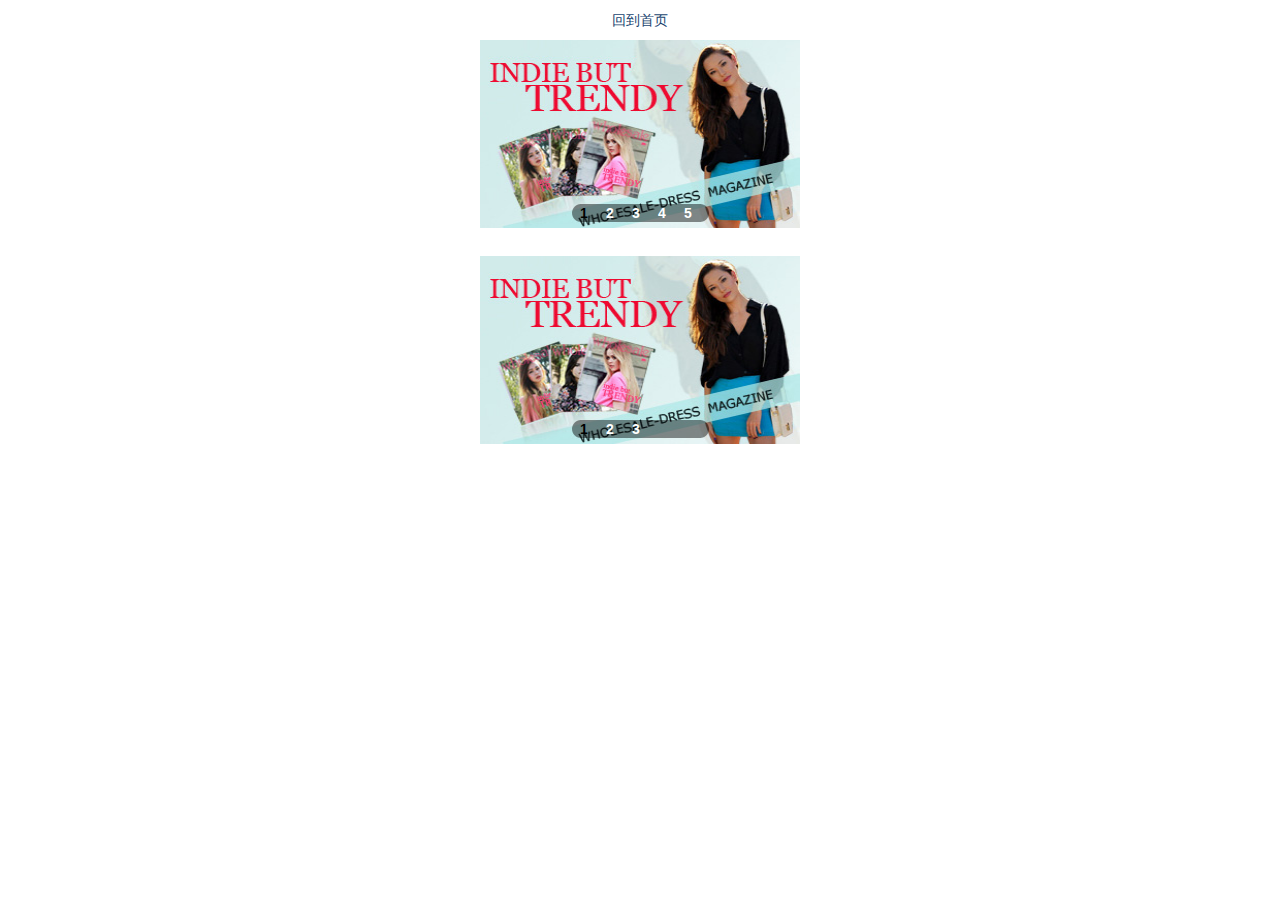
<file: demo/2012/20120928/index.html>
<!DOCTYPE HTML>
<html xmlns="http://www.w3.org/1999/xhtml" lang="en"> 
<head> 
<title>焦点图轮播 主要是为了在手机上面可以手指滑动的效果</title> 
<meta http-equiv="Content-Type" content="text/html; charset=utf-8" /> 
<meta name="viewport" content="width=device-width, initial-scale=1.0, minimum-scale=1.0 , maximum-scale=1.0, user-scalable=0">
<meta name="apple-mobile-web-app-capable" content="yes">
<meta name="apple-mobile-web-app-status-bar-style" content="black">
<meta name="format-detection" content="telephone=no">
<meta name="description" content="web前端，杭州小白的个人博客，小白的个人博客" />
<meta name="keywords" content="web前端，杭州小白，小白"  />
<link href="asset/style.css" rel="stylesheet" type="text/css" /> 
</head>
<body>
<p style="height:40px; line-height:40px; text-align:center"><a href="http://www.xiaobai8.com" title="杭州-小白">回到首页</a></p>

<div class="wrapper">
    <div class="module">
    	<div class="img_ad">
        	<div class="img_wrap">
                <ul id="J-Touch">
                    <li><a href="#"><img src="images/ad20120622.jpg" alt="Fall in love with fall Autumn new 10% off" /></a></li>
                    <li><a href="#"><img src="images/ad20120701.jpg" alt="Fall in love with fall Autumn new 10% off" /></a></li>
                    <li><a href="#"><img src="images/ad20120716.jpg" alt="Fall in love with fall Autumn new 10% off" /></a></li>
                    <li><a href="#"><img src="images/ad20120701.jpg" alt="Fall in love with fall Autumn new 10% off" /></a></li>
                    <li><a href="#"><img src="images/ad20120716.jpg" alt="Fall in love with fall Autumn new 10% off" /></a></li>
                </ul>
            </div>
        </div>
        <div class="imgFlashIco">
            <ul id="J-Touch-ico">
                <li class="on">1</li>
                <li>2</li>
                <li>3</li>
                <li>4</li>
                <li>5</li>
            </ul>
        </div>
    </div>
    <div class="module">
    	<div class="img_ad">
        	<div class="img_wrap">
                <ul id="J-Touch1">
                    <li><a href="#"><img src="images/ad20120622.jpg" alt="Fall in love with fall Autumn new 10% off" /></a></li>
                    <li><a href="#"><img src="images/ad20120701.jpg" alt="Fall in love with fall Autumn new 10% off" /></a></li>
                    <li><a href="#"><img src="images/ad20120716.jpg" alt="Fall in love with fall Autumn new 10% off" /></a></li>
                </ul>
            </div>
        </div>
        <div class="imgFlashIco">
            <ul id="J-Touch-ico1">
                <li class="on">1</li>
                <li>2</li>
                <li>3</li>
            </ul>
        </div>
    </div> 
</div>
<script src="asset/jquery-1.7.2.min.js"></script>
<script src="asset/imgScroll.js"></script>
<script>
var test=new mobileImgScroll();
test.init();

var test1=new mobileImgScroll();
test1.init({
	Touch:"#J-Touch1",
	TouchIco:"#J-Touch-ico1",
	Width:320,
	Current:"on",
	isAuto:true,
	offSet:3000
});
</script>

<script type="text/javascript"> 
var _gaq = _gaq || [];
_gaq.push(['_setAccount', 'UA-25741319-1']);
_gaq.push(['_trackPageview']);

(function() {
var ga = document.createElement('script'); ga.type = 'text/javascript'; ga.async = true;
ga.src = ('https:' == document.location.protocol ? 'https://ssl' : 'http://www') + '.google-analytics.com/ga.js';
var s = document.getElementsByTagName('script')[0]; s.parentNode.insertBefore(ga, s);
})();

</script>
<script type="text/javascript">
var _bdhmProtocol = (("https:" == document.location.protocol) ? " https://" : " http://");
document.write(unescape("%3Cscript src='" + _bdhmProtocol + "hm.baidu.com/h.js%3F0a4de95bca0e50c8c1568236e66ece80' type='text/javascript'%3E%3C/script%3E"));
</script>
</body>
</html>
</file>
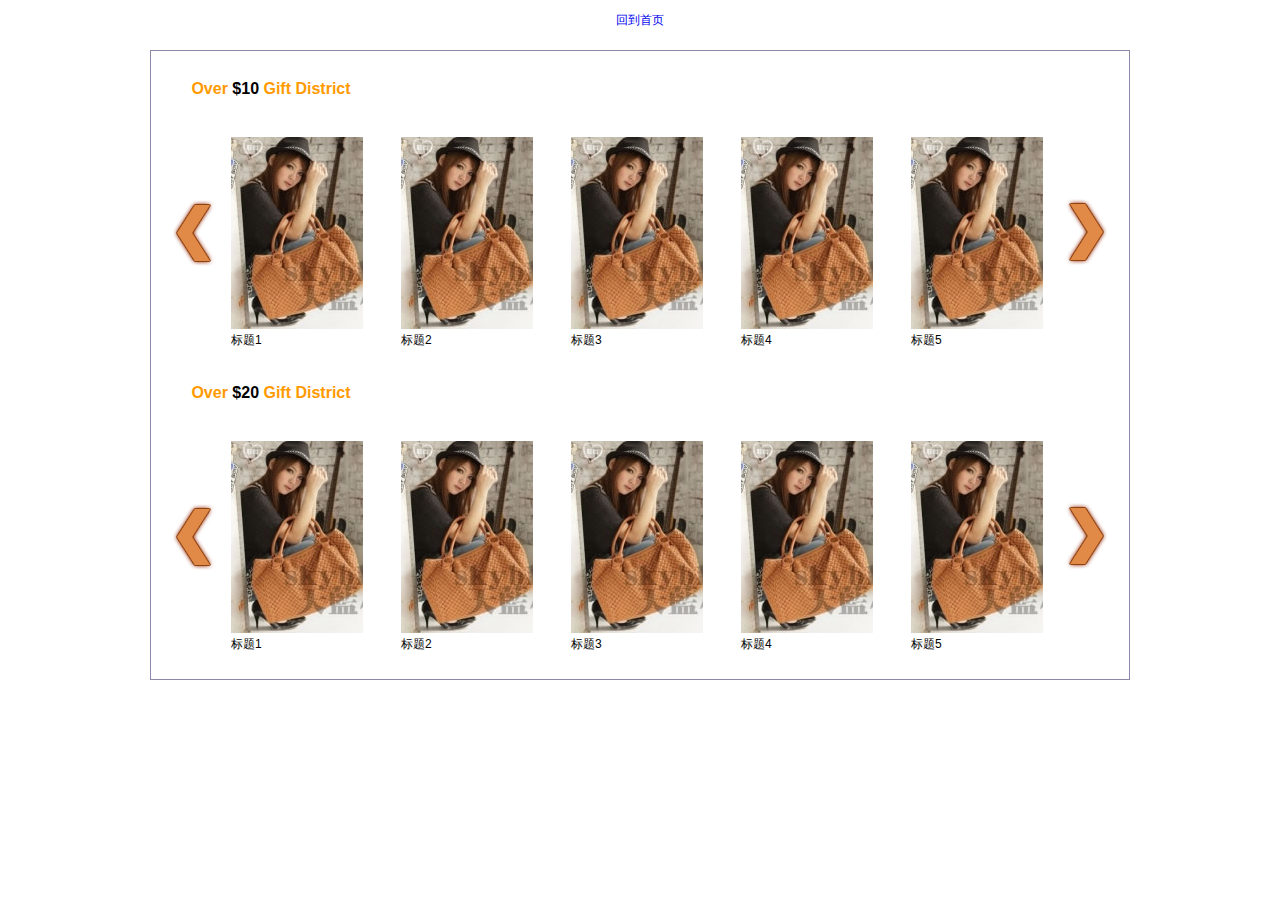
<file: demo/2012/20121016/index.html>
<!DOCTYPE html>
<html lang="en">
<head>
<meta charset="utf-8">
<title>图片无缝滚动,带自动轮播版</title>
<meta name="description" content="web前端，杭州小白的个人博客，小白的个人博客" />
<meta name="keywords" content="web前端，杭州小白，小白"  />
<link href="asset/style.css" rel="stylesheet" type="text/css" />
</head>
<body>
<p style="height:40px; line-height:40px; text-align:center"><a href="http://www.xiaobai8.com" title="杭州-小白">回到首页</a></p>
<div class="s-box-cnt">
    <div class="s-box-item">
        <div class="s-box-item-title">
            <p>Over <span class="s-box-c-white">$10</span> Gift District</p>
        </div>
        <div class="s-box-item-list">
            <div class="s-box-ul-left ul-left J-prev01"></div>
            <div class="s-box-ul">
                <ul class="clearfix J-ul01">
                    <li><a title="img01" href="#" target="_blank"><img border="0" title="img01" alt="img01" src="images/20121016.jpg"></a><p>标题1</p></li>
                    <li><a title="img02" href="#" target="_blank"><img border="0" title="img02" alt="img02" src="images/20121016.jpg"></a><p>标题2</p></li>
                    <li><a title="img03" href="#" target="_blank"><img border="0" title="img03" alt="img03" src="images/20121016.jpg"></a><p>标题3</p></li>
                    <li><a title="img04" href="#" target="_blank"><img border="0" title="img04" alt="img04" src="images/20121016.jpg"></a><p>标题4</p></li>
                    <li><a title="img05" href="#" target="_blank"><img border="0" title="img05" alt="img05" src="images/20121016.jpg"></a><p>标题5</p></li>
                    <li><a title="img06" href="#" target="_blank"><img border="0" title="img06" alt="img06" src="images/20121016.jpg"></a><p>标题6</p></li>
                    <li><a title="img07" href="#" target="_blank"><img border="0" title="img07" alt="img07" src="images/20121016.jpg"></a><p>标题7</p></li>
                    <li><a title="img08" href="#" target="_blank"><img border="0" title="img08" alt="img08" src="images/20121016.jpg"></a><p>标题8</p></li>
                </ul>
            </div>
            <div class="s-box-ul-right ul-right J-right01"></div>
        </div>
    </div>
    <div class="s-box-item">
        <div class="s-box-item-title">
            <p>Over <span class="s-box-c-white">$20</span> Gift District</p>
        </div>
        <div class="s-box-item-list">
            <div class="s-box-ul-left ul-left J-prev02"></div>
            <div class="s-box-ul">
                <ul class="clearfix J-ul02">
                    <li><a title="img01" href="#" target="_blank"><img border="0" title="img01" alt="img01" src="images/20121016.jpg"></a><p>标题1</p></li>
                    <li><a title="img02" href="#" target="_blank"><img border="0" title="img02" alt="img02" src="images/20121016.jpg"></a><p>标题2</p></li>
                    <li><a title="img03" href="#" target="_blank"><img border="0" title="img03" alt="img03" src="images/20121016.jpg"></a><p>标题3</p></li>
                    <li><a title="img04" href="#" target="_blank"><img border="0" title="img04" alt="img04" src="images/20121016.jpg"></a><p>标题4</p></li>
                    <li><a title="img05" href="#" target="_blank"><img border="0" title="img05" alt="img05" src="images/20121016.jpg"></a><p>标题5</p></li>
                    <li><a title="img06" href="#" target="_blank"><img border="0" title="img06" alt="img06" src="images/20121016.jpg"></a><p>标题6</p></li>
                    <li><a title="img07" href="#" target="_blank"><img border="0" title="img07" alt="img07" src="images/20121016.jpg"></a><p>标题7</p></li>
                    <li><a title="img08" href="#" target="_blank"><img border="0" title="img08" alt="img08" src="images/20121016.jpg"></a><p>标题8</p></li>
                    <li><a title="img09" href="#" target="_blank"><img border="0" title="img09" alt="img09" src="images/20121016.jpg"></a><p>标题9</p></li>
                    <li><a title="img10" href="#" target="_blank"><img border="0" title="img10" alt="img10" src="images/20121016.jpg"></a><p>标题10</p></li>
                </ul>
            </div>
            <div class="s-box-ul-right ul-right J-right02"></div>
        </div>
    </div> 
</div>

<script src="//ajax.googleapis.com/ajax/libs/jquery/1.7.2/jquery.min.js"></script> 
<script>!window.jQuery && document.write("<script src=\"asset/jquery.js\"><\/script>")</script> 
<script type="text/javascript" src="asset/main.js"></script>
<script type="text/javascript">
var test1=new imgScroll();
test1.init({moveUl:".J-ul01",moveTime:500,moveNum:4,prev:".J-prev01",next:".J-right01"});
var test2=new imgScroll();
test2.init({moveUl:".J-ul02",prev:".J-prev02",next:".J-right02",isAuto:true});
</script>

<script type="text/javascript"> 
var _gaq = _gaq || [];
_gaq.push(['_setAccount', 'UA-25741319-1']);
_gaq.push(['_trackPageview']);

(function() {
var ga = document.createElement('script'); ga.type = 'text/javascript'; ga.async = true;
ga.src = ('https:' == document.location.protocol ? 'https://ssl' : 'http://www') + '.google-analytics.com/ga.js';
var s = document.getElementsByTagName('script')[0]; s.parentNode.insertBefore(ga, s);
})();

</script>
<script type="text/javascript">
var _bdhmProtocol = (("https:" == document.location.protocol) ? " https://" : " http://");
document.write(unescape("%3Cscript src='" + _bdhmProtocol + "hm.baidu.com/h.js%3F0a4de95bca0e50c8c1568236e66ece80' type='text/javascript'%3E%3C/script%3E"));
</script>

</body>
</html>
</file>
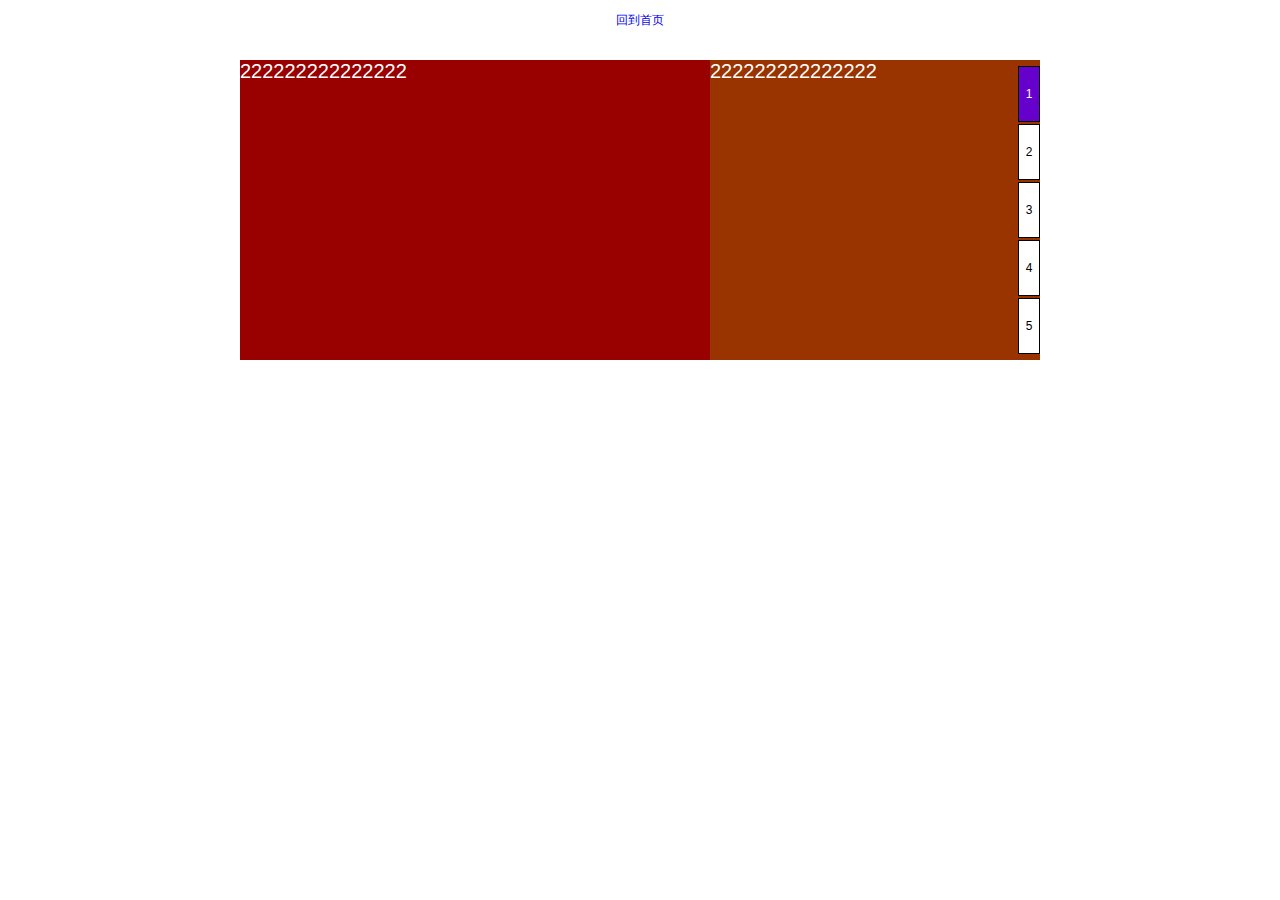
<file: demo/2012/20121017/index.html>
<!DOCTYPE html>
<html>
<head>
<meta charset="utf-8">
<title>仿易迅网首页banner效果</title>
<meta name="description" content="web前端，杭州小白的个人博客，小白的个人博客" />
<meta name="keywords" content="web前端，杭州小白，小白"  />
<link href="asset/style.css" rel="stylesheet" type="text/css" />
</head>
<body>
<p style="height:40px; line-height:40px; text-align:center"><a href="http://www.xiaobai8.com" title="杭州-小白">回到首页</a></p>

<div class="x-banner">
	<div class="x-banner-item">
        <ul class="x-banner-ul clearfix J-moveUl">
            <li>
                <div class="x-banner-list-item">222222222222222</div>
                <div class="x-banner-list-item">222222222222222</div>
            </li>
            <li>
                <div class="x-banner-list-item">333333333333</div>
                <div class="x-banner-list-item">333333333333</div>
                <div class="x-banner-list-item">333333333333</div>
            </li>
            <li>
                <div class="x-banner-list-item">444444444444444</div>
                <div class="x-banner-list-item">444444444444444</div>
                <div class="x-banner-list-item">444444444444444</div>
                <div class="x-banner-list-item">444444444444444</div>
            </li>
            <li>
                <div class="x-banner-list-item">111111111111111111</div>
            </li>
            <li>
                <div class="x-banner-list-item">3333333333333333</div>
                <div class="x-banner-list-item">3333333333333333</div>
                <div class="x-banner-list-item">3333333333333333</div>
            </li>
        </ul>
        <ul class="x-bannner-ico clearfix J-moveIco"></ul>
    </div>
</div>
<script src="asset/jquery.js" type="text/javascript"></script>
<script src="asset/XimgScroll.js" type="text/javascript"></script>
<script>
var XimgScroll=new XimgScroll();
XimgScroll.init({isAuto:true});
</script>

<script type="text/javascript"> 
var _gaq = _gaq || [];
_gaq.push(['_setAccount', 'UA-25741319-1']);
_gaq.push(['_trackPageview']);

(function() {
var ga = document.createElement('script'); ga.type = 'text/javascript'; ga.async = true;
ga.src = ('https:' == document.location.protocol ? 'https://ssl' : 'http://www') + '.google-analytics.com/ga.js';
var s = document.getElementsByTagName('script')[0]; s.parentNode.insertBefore(ga, s);
})();

</script>
<script type="text/javascript">
var _bdhmProtocol = (("https:" == document.location.protocol) ? " https://" : " http://");
document.write(unescape("%3Cscript src='" + _bdhmProtocol + "hm.baidu.com/h.js%3F0a4de95bca0e50c8c1568236e66ece80' type='text/javascript'%3E%3C/script%3E"));
</script>
</body>
</html>
</file>
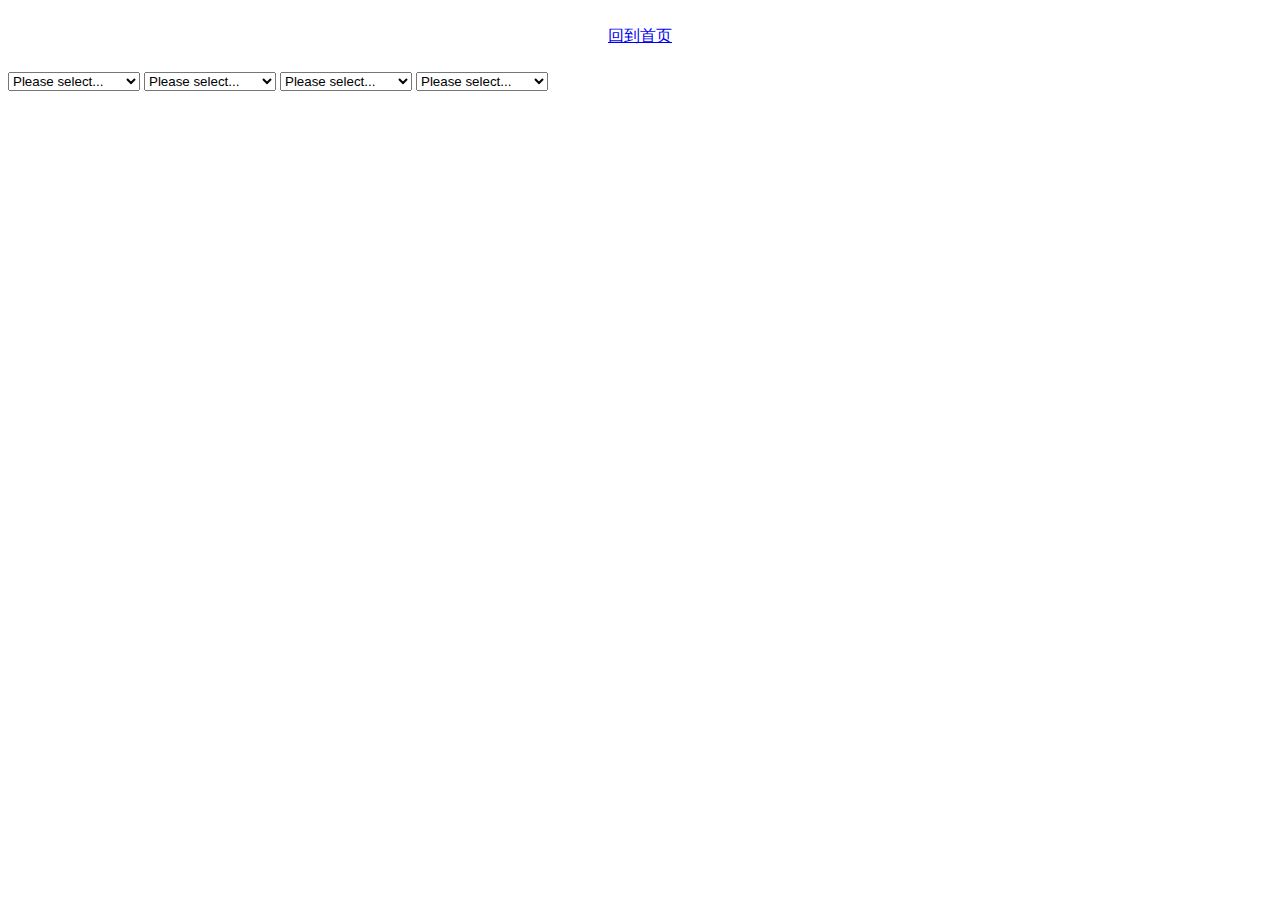
<file: demo/2012/20121116/index.html>
<!DOCTYPE html>
<html>
<head>
<meta charset="utf-8">
<title>唯一选择下拉菜单</title>
<meta name="description" content="web前端，杭州小白的个人博客，小白的个人博客" />
<meta name="keywords" content="web前端，杭州小白，小白"  />
</head>
<body>
<p style="height:40px; line-height:40px; text-align:center"><a href="http://www.xiaobai8.com" title="杭州-小白">回到首页</a></p>
<select class="bonus-select" id="bonus_S-001" name="bonus_S-001" title="30">
    <option value="0-0" id="0-0" bonusmin="0">Please select...</option>
    <option value="512110711523210-3.00" id="512110711523210" bonusmin="10">512110711523210</option>
    <option value="512110711524720-3.00" id="512110711524720" bonusmin="20">512110711524720</option>
    <option value="512110711524730-3.00" id="512110711524730" bonusmin="20">512110711524730</option>
    <option value="512110711524740-3.00" id="512110711524740" bonusmin="100">512110711524740</option>
    <option value="512110711524750-3.00" id="512110711524750" bonusmin="20">512110711524750</option>
    <option value="512110711524760-3.00" id="512110711524760" bonusmin="20">512110711524760</option>
    <option value="512110711524770-3.00" id="512110711524770" bonusmin="100">512110711524770</option>
    <option value="512110711524780-3.00" id="512110711524780" bonusmin="100">512110711524780</option>
</select>
<select class="bonus-select" id="bonus_S-002" name="bonus_S-002" title="110">
	<option value="0-0" id="0-0" bonusmin="0">Please select...</option>
    <option value="512110711523210-3.00" id="512110711523210" bonusmin="10">512110711523210</option>
    <option value="512110711524720-3.00" id="512110711524720" bonusmin="20">512110711524720</option>
    <option value="512110711524730-3.00" id="512110711524730" bonusmin="20">512110711524730</option>
    <option value="512110711524740-3.00" id="512110711524740" bonusmin="100">512110711524740</option>
    <option value="512110711524750-3.00" id="512110711524750" bonusmin="20">512110711524750</option>
    <option value="512110711524760-3.00" id="512110711524760" bonusmin="20">512110711524760</option>
    <option value="512110711524770-3.00" id="512110711524770" bonusmin="100">512110711524770</option>
    <option value="512110711524780-3.00" id="512110711524780" bonusmin="100">512110711524780</option>
</select>
<select class="bonus-select" id="bonus_S-003" name="bonus_S-003" title="30">
	<option value="0-0" id="0-0" bonusmin="0">Please select...</option>
    <option value="512110711523210-3.00" id="512110711523210" bonusmin="10">512110711523210</option>
    <option value="512110711524720-3.00" id="512110711524720" bonusmin="20">512110711524720</option>
    <option value="512110711524730-3.00" id="512110711524730" bonusmin="20">512110711524730</option>
    <option value="512110711524740-3.00" id="512110711524740" bonusmin="100">512110711524740</option>
    <option value="512110711524750-3.00" id="512110711524750" bonusmin="20">512110711524750</option>
    <option value="512110711524760-3.00" id="512110711524760" bonusmin="20">512110711524760</option>
    <option value="512110711524770-3.00" id="512110711524770" bonusmin="100">512110711524770</option>
    <option value="512110711524780-3.00" id="512110711524780" bonusmin="100">512110711524780</option>
</select>
<select class="bonus-select" id="bonus_S-004" name="bonus_S-004" title="10">
	<option value="0-0" id="0-0" bonusmin="0">Please select...</option>
    <option value="512110711523210-3.00" id="512110711523210" bonusmin="10">512110711523210</option>
    <option value="512110711524720-3.00" id="512110711524720" bonusmin="20">512110711524720</option>
    <option value="512110711524730-3.00" id="512110711524730" bonusmin="20">512110711524730</option>
    <option value="512110711524740-3.00" id="512110711524740" bonusmin="100">512110711524740</option>
    <option value="512110711524750-3.00" id="512110711524750" bonusmin="20">512110711524750</option>
    <option value="512110711524760-3.00" id="512110711524760" bonusmin="20">512110711524760</option>
    <option value="512110711524770-3.00" id="512110711524770" bonusmin="100">512110711524770</option>
    <option value="512110711524780-3.00" id="512110711524780" bonusmin="100">512110711524780</option>
</select>
<script src="jquery-1.7.2.min.js"></script>
<script>
/*红包数据格式*/
var bonusData=[
	["value:0-0,id:0-0,txt:Please select...,bonusmin:0"],
	["value:512110711523210-3.00,id:512110711523210,txt:512110711523210,bonusmin:10",
	"value:512110711524720-3.00,id:512110711524720,txt:512110711524720,bonusmin:20",
	"value:512110711524730-3.00,id:512110711524730,txt:512110711524730,bonusmin:20",
	"value:512110711524740-3.00,id:512110711524740,txt:512110711524740,bonusmin:100",
	"value:512110711524750-3.00,id:512110711524750,txt:512110711524750,bonusmin:20",
	"value:512110711524760-3.00,id:512110711524760,txt:512110711524760,bonusmin:20",
	"value:512110711524770-3.00,id:512110711524770,txt:512110711524770,bonusmin:100",
	"value:512110711524780-3.00,id:512110711524780,txt:512110711524780,bonusmin:100"]
];
var $bonus=$(".bonus-select");
$bonus.bind("change",function(){
	selectBonus();
});
/*比较两个数组去掉重复的,新的与旧的比较*/
function delArrRepeat(newArr,oldArr){
	var temp=[];
	var tempArr=[];
	for(var i=0,len=oldArr.length;i<len;i++)
	{
		temp[oldArr[i]]= true;
	}
	for(var i=0,len=newArr.length;i<len;i++)
	{
		if(!temp[newArr[i]])
		{
			tempArr.push(newArr[i]);
		}
	}
	return tempArr;
}
/*改变的函数*/
function selectBonus(){
	var tempBonus=[];
	$bonus.each(function(i) {
		var $this=$(this),
			this_val=$this.find("option:selected").val(),
			this_id=$this.find("option:selected").attr("id"),
			this_txt=$this.find("option:selected").html(),
			this_min=$this.find("option:selected").attr("bonusmin");
		var htmlDefault='value:'+this_val+',id:'+this_id+',txt:'+this_txt+',bonusmin:'+this_min;
		tempBonus.push(htmlDefault);
    });
	var tempLast=delArrRepeat(bonusData[1],tempBonus);
	$bonus.each(function(i) {
		var $this=$(this),
			tempArr=tempBonus[i].split(","),
			tempArr1=(tempArr[0].split(":"))[1],
			tempArr2=(tempArr[1].split(":"))[1],
			tempArr3=(tempArr[2].split(":"))[1],
			tempArr4=(tempArr[3].split(":"))[1];
		var html='';
		html+='<option value="0-0" id="0-0" bonusmin="0">Please select...</option>';
		for(var k=0,len=tempLast.length;k<len;k++)
		{
			var ktempArr=tempLast[k].split(","),
				ktempArr1=(ktempArr[0].split(":"))[1],
				ktempArr2=(ktempArr[1].split(":"))[1],
				ktempArr3=(ktempArr[2].split(":"))[1],
				ktempArr4=(ktempArr[3].split(":"))[1];
				if(ktempArr1!="0-0")
				{
					/*判断红包使用金额最小值*/
					if(parseInt($this.attr("title"),10)>=parseInt(ktempArr4,10))
					{
						html+='<option value="'+ktempArr1+'" id="'+ktempArr2+'" bonusmin="'+ktempArr4+'">'+ktempArr3+'</option>';
					}
				}
		}
		if(tempArr1!="0-0")
		{
			html+='<option value="'+tempArr1+'" id="'+tempArr2+'" bonusmin="'+tempArr4+'" selected="selected">'+tempArr3+'</option>';
		}
		$this.html(html);
    });
}
</script>
<script type="text/javascript"> 
var _gaq = _gaq || [];
_gaq.push(['_setAccount', 'UA-25741319-1']);
_gaq.push(['_trackPageview']);

(function() {
var ga = document.createElement('script'); ga.type = 'text/javascript'; ga.async = true;
ga.src = ('https:' == document.location.protocol ? 'https://ssl' : 'http://www') + '.google-analytics.com/ga.js';
var s = document.getElementsByTagName('script')[0]; s.parentNode.insertBefore(ga, s);
})();

</script>
<script type="text/javascript">
var _bdhmProtocol = (("https:" == document.location.protocol) ? " https://" : " http://");
document.write(unescape("%3Cscript src='" + _bdhmProtocol + "hm.baidu.com/h.js%3F0a4de95bca0e50c8c1568236e66ece80' type='text/javascript'%3E%3C/script%3E"));
</script>
</body>
</html>
</file>
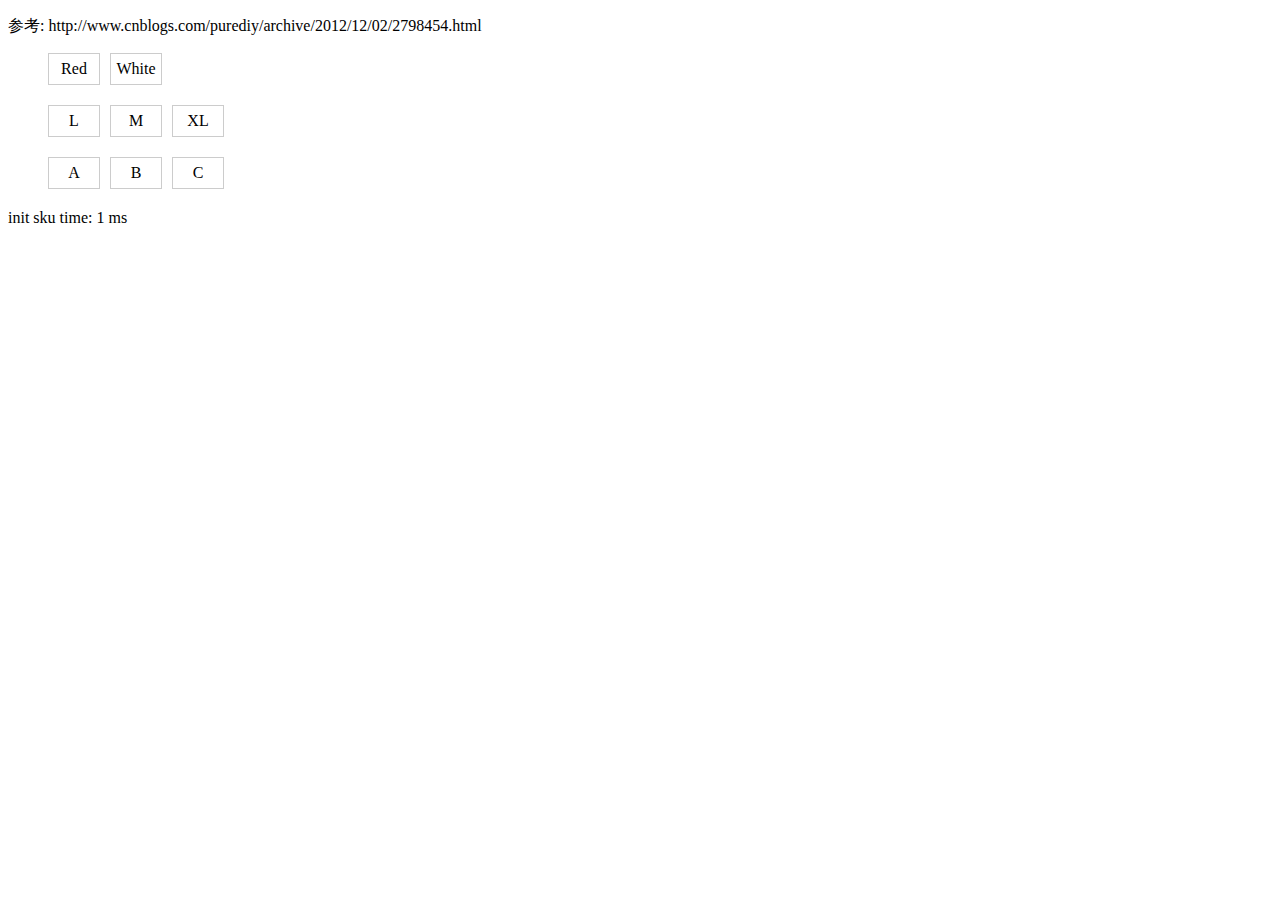
<file: demo/2015/20150701-SKU/index.html>
<!DOCTYPE html>
<html>
<head>
	<title></title>
	<meta charset="utf-8"/>
	<script src="jquery-1.10.2.js"></script>
</head>
<body>
<p>参考: http://www.cnblogs.com/purediy/archive/2012/12/02/2798454.html</p>
<style>
	/* 清理浮动 */
	.fn-clear:before, .fn-clear:after {
		content: "";
		display: table;
	}

	.fn-clear:after {
		clear: both;
	}

	.fn-clear {
		zoom: 1; /* for IE6 IE7 */
	}

	li {
		list-style: none;
		margin-right: 10px;
		margin-bottom: 4px;
		border: 1px solid #ccc;
		cursor: pointer;
		width: 50px;
		height: 30px;
		line-height: 30px;
		text-align: center;
		float: left;
	}

	li.sku-selected {
		border: 2px solid #c41230;
		color: #c41230;
	}

	li.disabled {
		border: 1px dashed #ccc;
		color: #ccc;
		cursor: default;
	}
</style>
<div class="J-SKU-WRAP">
	<ul class="fn-clear">
		<li class="sku" data-key="COLOR" data-value="Red" data-attrid="10">Red</li>
		<li class="sku" data-key="COLOR" data-value="White" data-attrid="11">White</li>
	</ul>
	<ul class="fn-clear">
		<li class="sku" data-key="SIZE" data-value="L" data-attrid="20">L</li>
		<li class="sku" data-key="SIZE" data-value="M" data-attrid="21">M</li>
		<li class="sku" data-key="SIZE" data-value="XL" data-attrid="22">XL</li>
	</ul>
	<ul class="fn-clear">
		<li class="sku" data-key="XX" data-value="A" data-attrid="30">A</li>
		<li class="sku" data-key="XX" data-value="B" data-attrid="31">B</li>
		<li class="sku" data-key="XX" data-value="C" data-attrid="32">C</li>
	</ul>
</div>
<div class="J-init-time"></div>
<div class="J-SKU-Price"></div>
<script type="text/javascript">
	jQuery(function () {
		/**
		 *  Red White ==> 10 11
		 *  L M XL ==> 20 21 22
		 *  A B C ==> 30 31 32
		 **/
		//后端数据
		var data = {
			"10;20;30": {
				price: 5,
				count: 1
			},
			"10;21;31": {
				price: 10,
				count: 2
			},
			"11;21;30": {
				price: 5,
				count: 1
			},
			"10;20;31": {
				price: 10,
				count: 2
			},
			"11;20;31": {
				price: 10,
				count: 9
			},
			"11;20;32": {
				price: 10,
				count: 5
			},
			"11;22;32": {
				price: 10,
				count: 6
			}
		};

		//销售属性集
		/*var keys = [
			[10, 11],
			[20, 21, 22],
			[30, 31, 32]
		];*/

		var startTime = new Date().getTime();

		//保存最后的组合结果信息
		window.SKUResult = {};
		//获得对象的key
		function getObjKeys(obj) {
			if (obj !== Object(obj)) {
				throw new TypeError('Invalid object');
			}
			var keys = [];
			for (var key in obj) {
				if (Object.prototype.hasOwnProperty.call(obj, key)) {
					keys[keys.length] = key;
				}
			}
			return keys;
		}

		//把组合的key放入结果集SKUResult
		function add2SKUResult(combArrItem, sku) {
			var key = combArrItem.join(";");
			if (SKUResult[key]) {//SKU信息key属性·
				SKUResult[key].count += sku.count;
				SKUResult[key].prices.push(sku.price);
			} else {
				SKUResult[key] = {
					count: sku.count,
					prices: [sku.price]
				};
			}
		}

		//初始化得到结果集
		function initSKU() {
			var i, j, skuKeys = getObjKeys(data);
			for (i = 0; i < skuKeys.length; i++) {
				var skuKey = skuKeys[i];//一条SKU信息key
				var sku = data[skuKey];	//一条SKU信息value
				var skuKeyAttrs = skuKey.split(";"); //SKU信息key属性值数组
				skuKeyAttrs.sort(function (value1, value2) {
					return parseInt(value1) - parseInt(value2);
				});

				//对每个SKU信息key属性值进行拆分组合
				var combArr = combInArray(skuKeyAttrs);
				for (j = 0; j < combArr.length; j++) {
					add2SKUResult(combArr[j], sku);
				}

				//结果集接放入SKUResult
				SKUResult[skuKeyAttrs.join(";")] = {
					count: sku.count,
					prices: [sku.price]
				}
			}
		}

		/**
		 * 从数组中生成指定长度的组合
		 * 方法: 先生成[0,1...]形式的数组, 然后根据0,1从原数组取元素，得到组合数组
		 */
		function combInArray(aData) {
			if (!aData || !aData.length) {
				return [];
			}

			var len = aData.length;
			var aResult = [];

			for (var n = 1; n < len; n++) {
				var aaFlags = getCombFlags(len, n);
				while (aaFlags.length) {
					var aFlag = aaFlags.shift();
					var aComb = [];
					for (var i = 0; i < len; i++) {
						aFlag[i] && aComb.push(aData[i]);
					}
					aResult.push(aComb);
				}
			}

			return aResult;
		}

		/**
		 * 得到从 m 元素中取 n 元素的所有组合
		 * 结果为[0,1...]形式的数组, 1表示选中，0表示不选
		 */
		function getCombFlags(m, n) {
			if (!n || n < 1) {
				return [];
			}

			var aResult = [];
			var aFlag = [];
			var bNext = true;
			var i, j, iCnt1;

			for (i = 0; i < m; i++) {
				aFlag[i] = i < n ? 1 : 0;
			}

			aResult.push(aFlag.concat());

			while (bNext) {
				iCnt1 = 0;
				for (i = 0; i < m - 1; i++) {
					if (aFlag[i] == 1 && aFlag[i + 1] == 0) {
						for (j = 0; j < i; j++) {
							aFlag[j] = j < iCnt1 ? 1 : 0;
						}
						aFlag[i] = 0;
						aFlag[i + 1] = 1;
						var aTmp = aFlag.concat();
						aResult.push(aTmp);
						if (aTmp.slice(-n).join("").indexOf('0') == -1) {
							bNext = false;
						}
						break;
					}
					aFlag[i] == 1 && iCnt1++;
				}
			}
			return aResult;
		}

		var app = {
			init: function () {
				initSKU();
				var endTime = new Date().getTime();
				$('.J-init-time').text('init sku time: ' + (endTime - startTime) + " ms");
				var $skuWRAP = $('.J-SKU-WRAP');
				var $skuWRAPChild = $skuWRAP.find('.sku'); //所有sku对象

				$skuWRAPChild.each(function () {
					//加载页面遍历获取哪些应该变灰掉
					var self = $(this);
					var attr_id = self.attr('data-attrid');
					if (!SKUResult[attr_id]) {
						self.addClass('disabled');
					}
				}).on('click', function () {
					var self = $(this);
					if (self.hasClass('disabled')) {
						return false;
					}
					//选中自己，兄弟节点取消选中
					self.toggleClass('sku-selected').siblings().removeClass('sku-selected');

					//已经选择的节点
					var selectedObjs = $skuWRAP.find('.sku-selected');
					if (selectedObjs.length) {
						//获得组合key价格
						var selectedIds = [];
						selectedObjs.each(function () {
							selectedIds.push($(this).attr('data-attrid'));
						});
						//将结果排序
						selectedIds.sort(function (value1, value2) {
							return parseInt(value1) - parseInt(value2);
						});

						var len = selectedIds.length;
						var prices = SKUResult[selectedIds.join(';')].prices;
						var maxPrice = Math.max.apply(Math, prices);
						var minPrice = Math.min.apply(Math, prices);
						$('.J-SKU-Price').text(maxPrice > minPrice ? minPrice + "-" + maxPrice : maxPrice); //获取价格


						//用已选中的节点验证待测试节点 underTestObjs
						$skuWRAPChild.not(selectedObjs).not(self).each(function () {
							var siblingsSelectedObj = $(this).siblings('.sku-selected');
							var testAttrIds = [];//从选中节点中去掉选中的兄弟节点
							if (siblingsSelectedObj.length) {
								var siblingsSelectedObjId = siblingsSelectedObj.attr('data-attrid');
								for (var i = 0; i < len; i++) {
									(selectedIds[i] != siblingsSelectedObjId) && testAttrIds.push(selectedIds[i]);
								}
							} else {
								testAttrIds = selectedIds.concat();
							}
							testAttrIds = testAttrIds.concat($(this).attr('data-attrid'));
							testAttrIds.sort(function (value1, value2) {
								return parseInt(value1) - parseInt(value2);
							});

							if (!SKUResult[testAttrIds.join(';')]) {
								$(this).addClass('disabled').removeClass('sku-selected');
							} else {
								if(SKUResult[testAttrIds.join(';')].count>0){
									$(this).removeClass('disabled');
								} else {
									$(this).addClass('disabled').removeClass('sku-selected');
								}
							}
						});
					} else {
						//设置默认价格
						$('.J-SKU-Price').text('100');
						//设置属性状态
						$skuWRAPChild.each(function () {
							SKUResult[$(this).attr('data-attrid')] ? $(this).removeClass('disabled') : $(this).addClass('disabled').removeClass('sku-selected');
						})
					}
				});
			}
		};

		app.init();

		/*============以下代码另作他用===============*/
		//获取 key的库存量
		var myData = {};
		//这个是获取数量的跟本次无关
		function getNum(key) {
			var result = 0,

					i, j, m,

					items, n = [];

			//检查是否已计算过
			if (typeof myData[key] != 'undefined') {
				return myData[key];
			}

			items = key.split(";");

			//已选择数据是最小路径，直接从后端数据获取
			if (items.length === keys.length) {
				return data[key] ? data[key].count : 0;
			}

			//拼接子串
			for (i = 0; i < keys.length; i++) {
				for (j = 0; j < keys[i].length && items.length > 0; j++) {
					if (keys[i][j] == items[0]) {
						break;
					}
				}

				if (j < keys[i].length && items.length > 0) {
					//找到该项，跳过
					n.push(items.shift());
				} else {
					//分解求值
					for (m = 0; m < keys[i].length; m++) {
						result += getNum(n.concat(keys[i][m], items).join(";"));
					}
					break;
				}
			}

			//缓存
			myData[key] = result;
			return result;
		}

	});
</script>
</body>
</html>
</file>
<file: demo/2012/20120928/asset/style.css>
@charset "utf-8";
/*--------------
lastTime : 2012.09.28
tags : img_ad | reset
----------------*/
/*------reset-------*/
body, h1, h2, h3, h4, h5, h6, p,
dl, dt, dd, ul, ol, li, th, td, img, input{border:medium none;margin: 0;padding: 0;}
body{ font-size:14px; font-family:HelveticaNeue,Helvetica,sans-serif;}
input{ font-size:16px;}
img{ border:0 none;}
h1, h2, h3, h4, h5, h6 { font-size: 100%; }
p,ul,li{list-style:none;}
a,a:link{color:#19446f;text-decoration:none; outline:none;}
a:hover{text-decoration:none; color:#de0003;}
header, nav, section, footer{ display:block;}
/*------img_ad-------*/
.img_ad{ height:188px; width:320px; margin:0 auto; overflow:hidden;position:relative;}
.img_ad img{width:320px; height:188px;}
.img_ad_titleP1{ text-transform:uppercase; margin-right:20px;}
.img_wrap{position:absolute;left:0; top:0;height:188px; width:320px; background:#666;}
.img_wrap ul{position:absolute; left:0px;}
.img_wrap ul li{ float:left;display:inline;height:188px; width:320px;}
.imgFlashIco{width:144px;overflow:hidden; margin:0 auto; position:relative; top:-30px; background:url(../images/ico_base.png) no-repeat -336px 6px; }
.imgFlashIco li{ float:left; font-weight:bold;  width:20px; font-size:14px; margin-top:2px;margin-left:6px; text-align:center;line-height:26px;height:26px; cursor:pointer; color:#FFF;}
.imgFlashIco li.on{ color:#000;}
.imgFlashSpan{ display:inline-block; height:26px;line-height:26px;  color:#F00;overflow:hidden;margin-left:8px; cursor:pointer;}
</file>
<file: demo/2012/20121016/asset/style.css>
@charset "utf-8";
/*-------reset-------*/
body, h1, h2, h3, h4, h5, h6, p, dl, dt, dd, ul, ol, li, th, td, img, input {
	border: medium none;
	margin: 0;
	padding: 0;
}
body {
	font-size: 12px;
	font-family: Tahoma, Geneva, sans-serif;
}
img {
	border: 0 none;
}
h1, h2, h3, h4, h5, h6 {
	font-size: 100%;
}
p, ul, li {
	list-style: none;
}
a {
	text-decoration: none;
	outline: none;
}
a:hover {
	text-decoration: none;
}
.clearfix:after {
	content: " ";
	display: block;
	font-size: 0;
	line-height: 0;
	height: 0;
	visibility: hidden;
	clear: both;
}
.clearfix {
	zoom: 1;
}
.clearleft {
	clear: both;
	height: 1px;
	line-height: 1px;
	overflow: hidden;
}
.fl {
	float: left;
}
.fr {
	float: right;
}
body {
	font-family: Arial, Helvetica, sans-serif;
	background: #FFF;
}
html {
	overflow-x: hidden;
}
.s-box-cnt {
	border: 1px solid #8b88a9;
	width: 978px;
	margin: 0 auto;
	margin-top: 10px;
	position: relative;
	min-height: 200px;
}
.s-box-item-title p {
	font-weight: bold;
	width: 200px;
	height: 36px;
	line-height: 36px;
	color: #ff9a00;
	margin-top: 20px;
	margin-left: 20px;
	text-align: center;
	font-size: 16px;
}
.s-box-item-title .s-box-c-white {
	color:#000 ;
}
.s-box-item {
	height: 280px;
	margin-bottom: 24px;
}
.s-box-item-list {
	height: 220px;
	margin-top: 30px;
	width: 980px;
	overflow: hidden;
	position: relative;
}
.s-box-item-list .s-box-ul {
	width: 812px;
	overflow: hidden;
	position: absolute;
	left: 80px;
}
.s-box-item-list ul {
	width: 2000px;
	position: relative;
}
.s-box-item-list li {
	height: 220px;
	width: 131px;
	float: left;
	display: inline;
	margin-right: 39px;
}
.s-box-ul-left {
	position: absolute;
	left: 20px;
	cursor: pointer;
}
.s-box-ul-right {
	position: absolute;
	right: 20px;
	cursor: pointer;
}
.ul-left {
	width: 58px;
	height: 193px;
	background: url(../images/W3Cfuns_allbgs2.png) no-repeat 0px 0px;
}
.ul-right {
	width: 58px;
	height: 193px;
	background: url(../images/W3Cfuns_allbgs2.png) no-repeat 0px -193px;
}
</file>
<file: demo/2012/20121017/asset/style.css>
@charset "utf-8";
/*-------reset-------*/
body, h1, h2, h3, h4, h5, h6, p, dl, dt, dd, ul, ol, li, th, td, img, input {
	margin: 0;
	padding: 0;
}
body {
	font-size: 12px;
	font-family: Tahoma, Geneva, sans-serif;
}
img {
	border: 0 none;
}
h1, h2, h3, h4, h5, h6 {
	font-size: 100%;
}
p, ul, li {
	list-style: none;
}
a {
	text-decoration: none;
	outline: none;
}
a:hover {
	text-decoration: none;
}
.clearfix:after {
	content: " ";
	display: block;
	font-size: 0;
	line-height: 0;
	height: 0;
	visibility: hidden;
	clear: both;
}
.clearfix {
	zoom: 1;
}
.clearleft {
	clear: both;
	height: 1px;
	line-height: 1px;
	overflow: hidden;
}
.fl {
	float: left;
}
.fr {
	float: right;
}
body {
	font-family: Arial, Helvetica, sans-serif;
	background: #FFF;
}
html {
	overflow-x: hidden;
}

.x-banner{ width:800px; height:300px; margin:20px auto;}
.x-banner-item{ width:800px; overflow:hidden; height:300px;position:relative;background:#999;}
.x-banner-ul{ position:absolute; z-index:10;width:800px; height:300px;left:0;top:0;}
.x-banner-ul li{cursor:pointer;width:800px;height:300px; vertical-align:top;overflow:hidden;font-size:20px; background:#999;position:relative;}
.x-bannner-ico{position:absolute;z-index:20; right:0; top:6px;}
.x-bannner-ico li{ cursor:pointer;width:20px; height:54px; line-height:54px; text-align:center; background:#FFF; border:1px solid #000; margin-bottom:2px;}
.x-bannner-ico li.on{ color:#FFF; background:#60C;}

.x-banner-list-item{ position:absolute; color:#FFF;}

.x-banner-list1 .x-banner-list1-1{width:800px; height:300px;background:#C00; left:0;}

.x-banner-list2 .x-banner-list2-1{width:470px; height:300px;background:#900; left:0;}
.x-banner-list2 .x-banner-list2-2{width:330px; height:300px;background:#930; right:0;}

.x-banner-list3 .x-banner-list3-1{width:470px; height:300px;background:#900;left:0;}
.x-banner-list3 .x-banner-list3-2{width:330px; height:150px;background:#930; right:0;}
.x-banner-list3 .x-banner-list3-3{width:330px; height:150px;background:#960;top:150px; right:0;}

.x-banner-list4 .x-banner-list4-1{width:470px; height:300px;background:#900;left:0;}
.x-banner-list4 .x-banner-list4-2{width:330px; height:100px;background:#930; right:0;}
.x-banner-list4 .x-banner-list4-3{width:330px; height:100px;background:#960;top:100px; right:0;}
.x-banner-list4 .x-banner-list4-4{width:330px; height:100px;background:#9C0;top:200px; right:0;}
</file>
